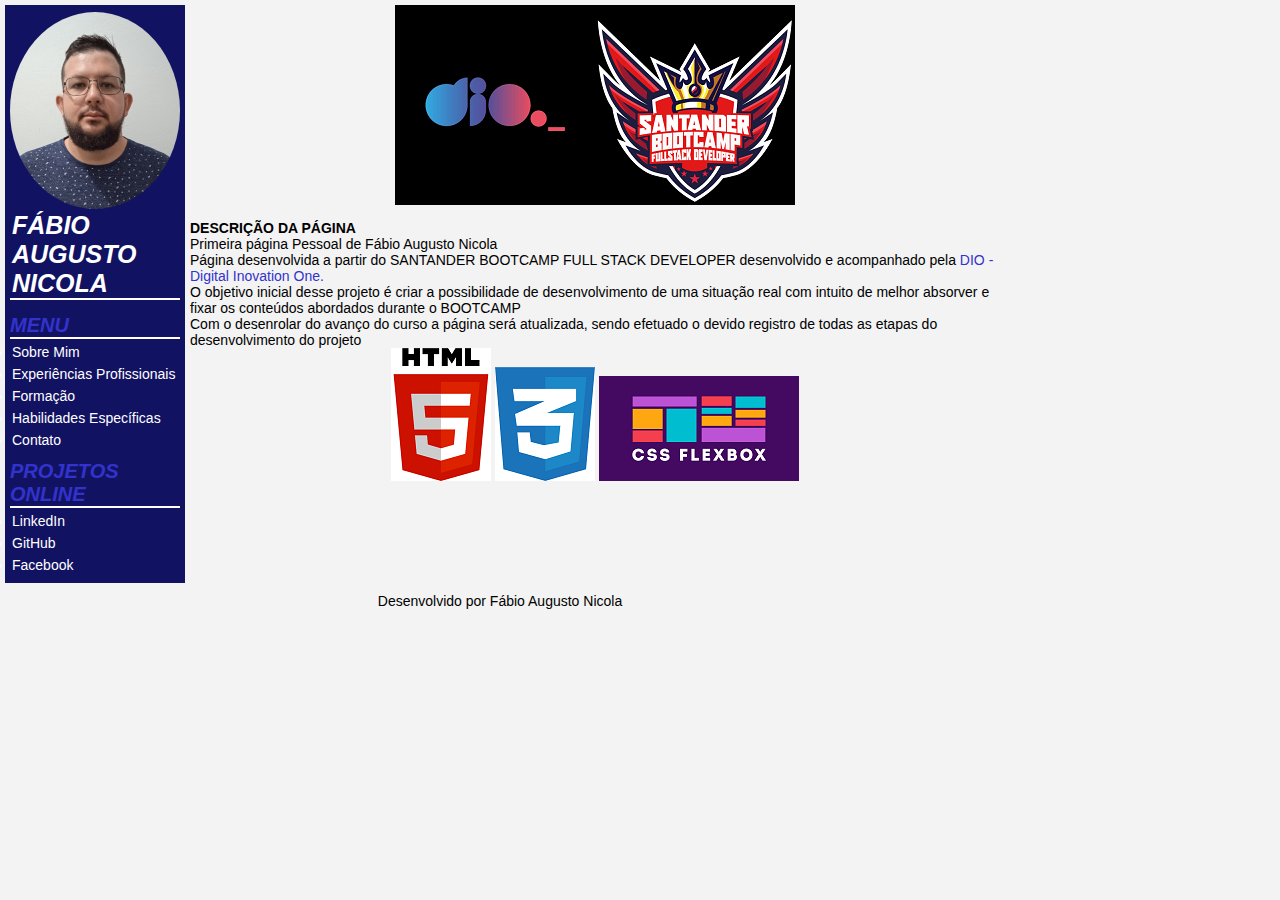
<file: index.html>
<!DOCTYPE html>
<html lang="en">

<head>
    <meta charset="UTF-8">
    <meta http-equiv="X-UA-Compatible" content="IE=edge">
    <meta name="viewport" content="width=device-width, initial-scale=1.0">
    <link rel="stylesheet" href="style.css">
    <title>Fabio Nicola</title>
</head>

<body>
    <div class="wrapper-body">
        <div class="wrapper-principal">
            <div class="wrapper-menu">
                <header class="header-menu">
                    <img src="./img/fotoCurriculo.png" alt="Foto de Perfil" class="photo-perfil">
                    <h1 id="title">FÁBIO Augusto NICOLA</h1>
                    <div id="linha-vertical"></div>
                </header>
                <div class="inside-menu">
                    <h2 class="sub-title">MENU</h2>
                    <div id="linha-vertical"></div>
                    <ul class="menu-list">

                        <li>
                            <a href="/sobre.html" class="href">Sobre Mim</a>
                        </li>
                        <li>
                            <a href="/experiencia.html" class="href">Experiências Profissionais</a>
                        </li>
                        <li>
                            <a href="/formacao.html" class="href">Formação</a>
                        </li>
                        <li>
                            <a href="/skills.html" class="href">Habilidades Específicas</a>
                        </li>
                        <li>
                            <a href="contato.html" class="href">Contato</a>
                        </li>
                    </ul>
                </div>
                <!--fim inside-menu-->
                <footer class="footer-menu">
                    <h3 class="sub-title">Projetos Online</h3>
                    <div id="linha-vertical"></div>
                    <ul class="menu-list">
                        <li><a href="https://www.linkedin.com/in/fabionicola" target="_blank">LinkedIn</a></li>
                        <li><a href="https://github.com/fabionicola" target="_blank">GitHub</a></li>
                        <li><a href="https://m.facebook.com/fabioaugusto.nicola" target="_blank">Facebook</a></li>
                    </ul>
                </footer>
                <!--fim footer-menu-->
            </div>
            <!--fim menu-->
            <div class="wrapper-content">
                <div class="header-content">
                    <img src="./img/dio1.png" alt="Fundo" class="post_img">
                    <img src="./img/escudo.png" alt="Fundo" class="post_img">
                </div>
                <!--fim header-content-->
                <div class="inside-content">
                    <article class="post">
                        <header>
                            <h3 class="post_title">DESCRIÇÃO DA PÁGINA</h3>
                        </header>
                        <p class="post_content">
                        <p>Primeira página Pessoal de Fábio Augusto Nicola</p>
                        <p>Página desenvolvida a partir do SANTANDER BOOTCAMP FULL STACK DEVELOPER desenvolvido e
                            acompanhado
                            pela <a id="link" href="https://www.dio.me/"target="_blank">DIO - Digital Inovation One.</a></p>
                        <p>O objetivo inicial desse projeto é criar a possibilidade de desenvolvimento de uma situação
                            real com
                            intuito de melhor absorver e fixar os conteúdos abordados durante o BOOTCAMP</p>
                        <p>Com o desenrolar do avanço do curso a página será atualizada, sendo efetuado o devido
                            registro de
                            todas as etapas do desenvolvimento do projeto</p>
                        </p>
                    </article>
                    <div>
                        <img src="./img/html.png" alt="Fundo" class="post_img">
                        <img src="./img/css.png" alt="Fundo" class="post_img">
                        <img src="./img/flexbox.png" alt="Fundo" class="post_img">
                    </div>
                </div>
                <!--fim inside-content-->
            </div>
            <!--fim content-->
        </div>
        <!--fim-wrapper-principal-->
        <div class="footer-body">
            <p>Desenvolvido por Fábio Augusto Nicola</p>
        </div>
    </div>
    <!--fim wrapper-body-->
</body>

</html>
</file>
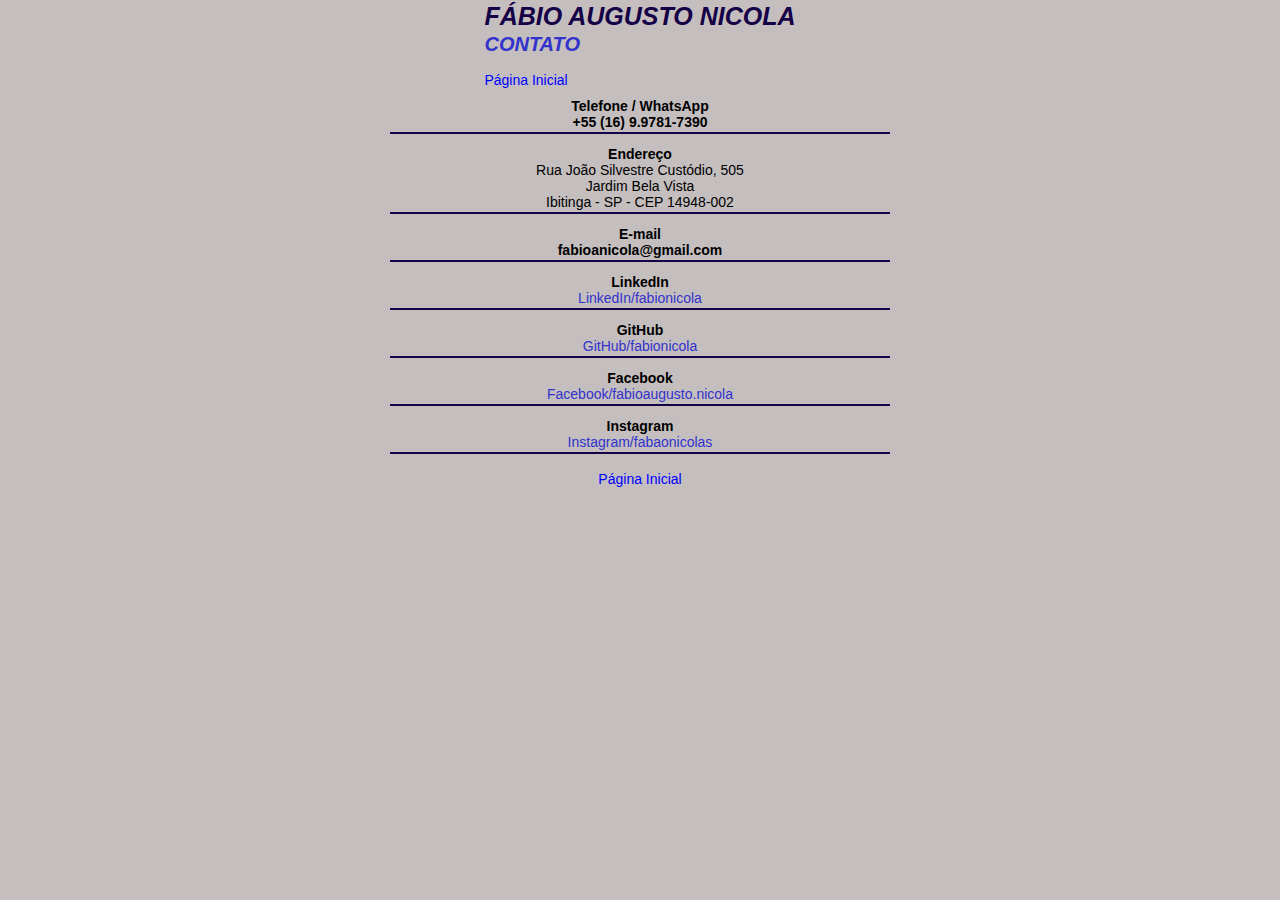
<file: contato.html>
<!DOCTYPE html>
<html lang="en">

<head>
    <meta charset="UTF-8">
    <meta http-equiv="X-UA-Compatible" content="IE=edge">
    <meta name="viewport" content="width=device-width, initial-scale=1.0">
    <link rel="stylesheet" href="style-itens.css">
    <title>Fábio Nicola - Experiências</title>
</head>

<body>
    <div class="wrapper-body">
        <header class="header">
            <h1 id="title">FÁBIO AUGUSTO NICOLA</h1>
            <h2 class="sub-title">CONTATO</h2>
            <br>
            <a href="/index.html" class="voltar">Página Inicial</a>
        </header>
        <div class="wrapper-content">
            <div class="group">
                <h3>Telefone / WhatsApp</h3>
                <h3>+55 (16) 9.9781-7390</h3>
            </div>
            <div id="linha-vertical"></div>
            <div class="group">
                <h3>Endereço</h3>
                <p>Rua João Silvestre Custódio, 505</p>
                <p>Jardim Bela Vista</p>
                <p>Ibitinga - SP - CEP 14948-002</p>
            </div>
            <div id="linha-vertical"></div>
            <div class="group">
                <h3>E-mail</h3>
                <h3>fabioanicola@gmail.com</h3>
            </div>
            <div id="linha-vertical"></div>
            <div class="group">
                <h3>LinkedIn</h3>
                <a id="link" href="https://www.linkedin.com/in/fabionicola" target="_blank">LinkedIn/fabionicola</a>
            </div>
            <div id="linha-vertical"></div>
            <div class="group">
                <h3>GitHub</h3>
                <a id="link" href="https://github.com/fabionicola" target="_blank">GitHub/fabionicola</a>
            </div>
            <div id="linha-vertical"></div>
            <div class="group">
                <h3>Facebook</h3>
                <a id="link" href="https://m.facebook.com/fabioaugusto.nicola"
                    target="_blank">Facebook/fabioaugusto.nicola</a>
            </div>
            <div id="linha-vertical"></div>
            <div class="group">
                <h3>Instagram</h3>
                <a id="link" href="https://www.instagram.com/fabaonicolas/" target="_blank">Instagram/fabaonicolas</a>
            </div>
            <div id="linha-vertical"></div>
        </div>
        <footer>
            <a href="/index.html" class="voltar">Página Inicial</a>
        </footer>
    </div>
</body>

</html>
</file>
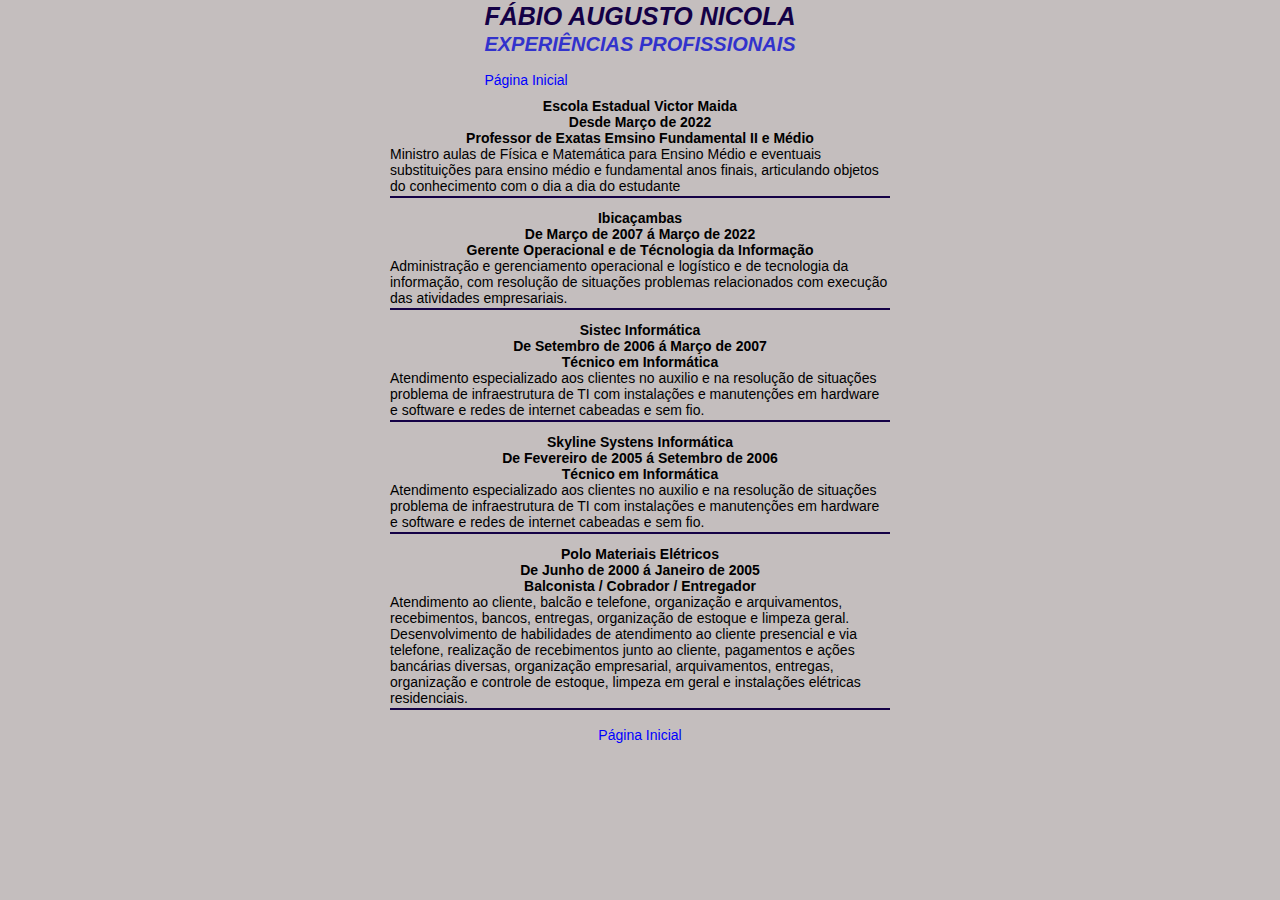
<file: experiencia.html>
<!DOCTYPE html>
<html lang="en">

<head>
    <meta charset="UTF-8">
    <meta http-equiv="X-UA-Compatible" content="IE=edge">
    <meta name="viewport" content="width=device-width, initial-scale=1.0">
    <link rel="stylesheet" href="style-itens.css">
    <title>Fábio Nicola - Experiências</title>
</head>

<body>
    <div class="wrapper-body">
        <header class="header">
            <h1 id="title">FÁBIO AUGUSTO NICOLA</h1>
            <h2 class="sub-title">EXPERIÊNCIAS PROFISSIONAIS</h2>
            <br>
            <a href="/index.html" class="voltar">Página Inicial</a>
        </header>
        <div class="wrapper-content">
            <div class="group">
                <h3>Escola Estadual Victor Maida</h3>
                <h3>Desde Março de 2022</h3>
                <h3>Professor de Exatas Emsino Fundamental II e Médio</h3>
                <p>Ministro aulas de Física e Matemática para Ensino Médio e eventuais substituições para ensino médio e fundamental anos finais, articulando objetos do conhecimento com o dia a dia do estudante</p>
            </div>
            <div id="linha-vertical"></div>
            <div class="group">
                <h3>Ibicaçambas</h3>
                <h3>De Março de 2007 á Março de 2022</h3>
                <h3>Gerente Operacional e de Técnologia da Informação</h3>
                <p>Administração e gerenciamento operacional e logístico e de tecnologia da informação, com resolução de situações problemas relacionados com execução das atividades empresariais.</p>
            </div>
            <div id="linha-vertical"></div>
            <div class="group">
                <h3>Sistec Informática</h3>
                <h3>De Setembro de 2006 á Março de 2007</h3>
                <h3>Técnico em Informática</h3>
                <p>Atendimento especializado aos clientes no auxilio e na resolução de situações problema de infraestrutura de TI com instalações e manutenções em hardware e software e redes de internet cabeadas e sem fio.
                </p>
            </div>
            <div id="linha-vertical"></div>
            <div class="group">
                <h3>Skyline Systens Informática</h3>
                <h3>De Fevereiro de 2005 á Setembro de 2006</h3>
                <h3>Técnico em Informática</h3>
                <p>Atendimento especializado aos clientes no auxilio e na resolução de situações problema de infraestrutura de TI com instalações e manutenções em hardware e software e redes de internet cabeadas e sem fio.
                </p>
            </div>
            <div id="linha-vertical"></div>
            <div class="group">
                <h3>Polo Materiais Elétricos</h3>
                <h3>De Junho de 2000 á Janeiro de 2005</h3>
                <h3>Balconista / Cobrador / Entregador</h3>
                <p>Atendimento ao cliente, balcão e telefone, organização e arquivamentos, recebimentos, bancos, entregas, organização de estoque e limpeza geral. Desenvolvimento de habilidades de atendimento ao cliente presencial e via telefone, realização de recebimentos junto ao cliente, pagamentos e ações bancárias diversas, organização empresarial, arquivamentos, entregas, organização e controle de estoque, limpeza em geral e instalações elétricas residenciais.
                </p>
            </div>
            <div id="linha-vertical"></div>
        </div>
        <footer>
            <a href="/index.html" class="voltar">Página Inicial</a>
        </footer>
    </div>
</body>

</html>
</file>
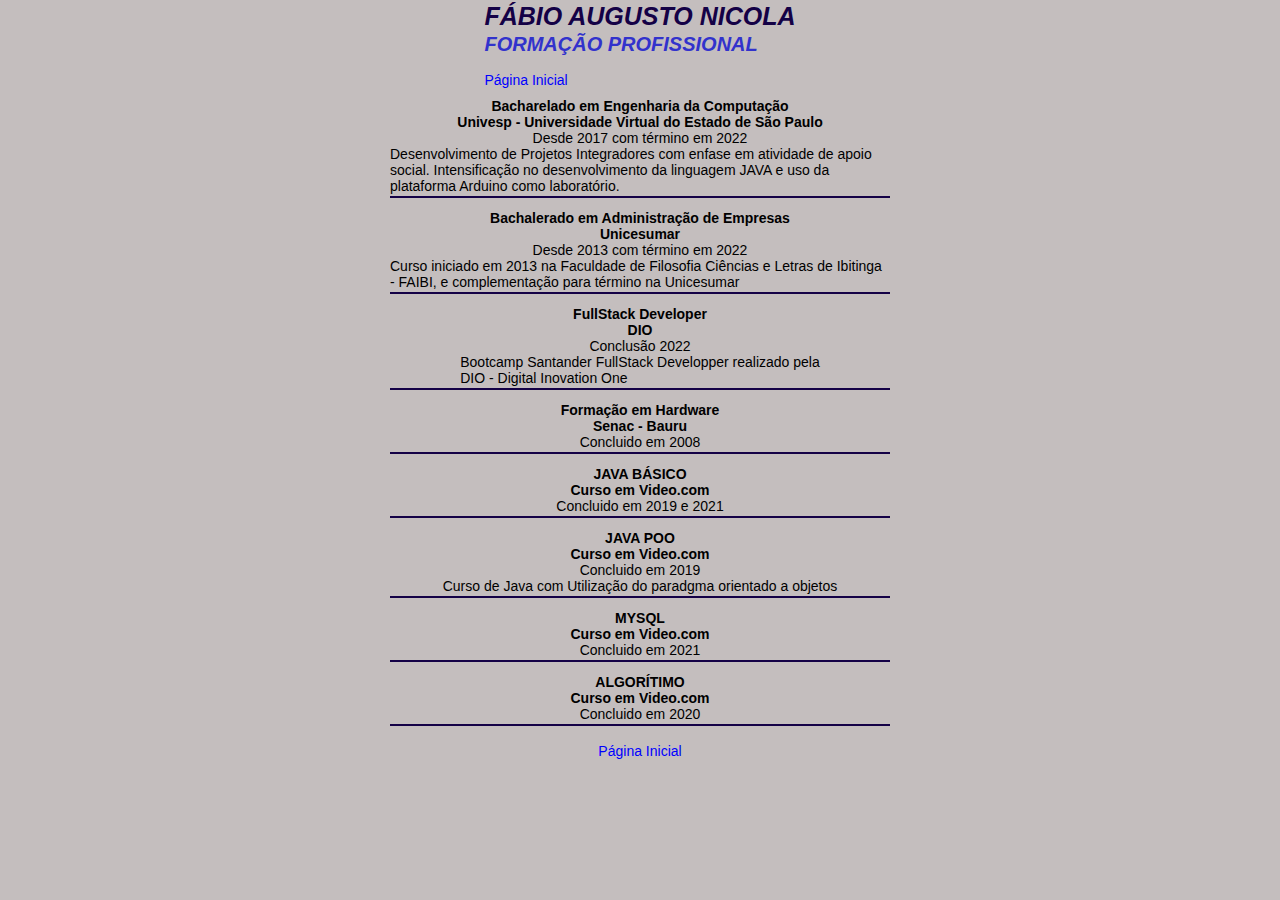
<file: formacao.html>
<!DOCTYPE html>
<html lang="en">

<head>
    <meta charset="UTF-8">
    <meta http-equiv="X-UA-Compatible" content="IE=edge">
    <meta name="viewport" content="width=device-width, initial-scale=1.0">
    <link rel="stylesheet" href="style-itens.css">
    <title>Fábio Nicola - Experiências</title>
</head>

<body>
    <div class="wrapper-body">
        <header class="header">
            <h1 id="title">FÁBIO AUGUSTO NICOLA</h1>
            <h2 class="sub-title">FORMAÇÃO PROFISSIONAL</h2>
            <br>
            <a href="/index.html" class="voltar">Página Inicial</a>
        </header>
        <div class="wrapper-content">
            <div class="group">
                <h3>Bacharelado em Engenharia da Computação</h3>
                <h3>Univesp - Universidade Virtual do Estado de São Paulo</h3>
                <p>Desde 2017 com término em 2022</p>
                <p>Desenvolvimento de Projetos Integradores com enfase em atividade de apoio social. Intensificação no
                    desenvolvimento da linguagem JAVA e uso da plataforma Arduino como laboratório.</p>
            </div>
            <div id="linha-vertical"></div>
            <div class="group">
                <h3>Bachalerado em Administração de Empresas</h3>
                <h3>Unicesumar</h3>
                <p>Desde 2013 com término em 2022</p>
                <p>Curso iniciado em 2013 na Faculdade de Filosofia Ciências e Letras de Ibitinga - FAIBI, e
                    complementação para término na Unicesumar</p>
            </div>
            <div id="linha-vertical"></div>
            <div class="group">
                <h3>FullStack Developer</h3>
                <h3>DIO</h3>
                <p>Conclusão 2022</p>
                <p>Bootcamp Santander FullStack Developper realizado pela <br> DIO - Digital Inovation One</p>
            </div>
            <div id="linha-vertical"></div>
            <div class="group">
                <h3>Formação em Hardware</h3>
                <h3>Senac - Bauru</h3>
                <p>Concluido em 2008</p>
            </div>
            <div id="linha-vertical"></div>
            <div class="group">
                <h3>JAVA BÁSICO</h3>
                <h3>Curso em Video.com</h3>
                <p>Concluido em 2019 e 2021</p>
            </div>
            <div id="linha-vertical"></div>
            <div class="group">
                <h3>JAVA POO</h3>
                <h3>Curso em Video.com</h3>
                <p>Concluido em 2019</p>
                <p>Curso de Java com Utilização do paradgma orientado a objetos</p>
            </div>
            <div id="linha-vertical"></div>
            <div class="group">
                <h3>MYSQL</h3>
                <h3>Curso em Video.com</h3>
                <p>Concluido em 2021</p>
            </div>
            <div id="linha-vertical"></div>
            <div class="group">
                <h3>ALGORÍTIMO</h3>
                <h3>Curso em Video.com</h3>
                <p>Concluido em 2020</p>
            </div>
            <div id="linha-vertical"></div>
        </div>
        <footer>
            <a href="/index.html" class="voltar">Página Inicial</a>
        </footer>
    </div>
</body>

</html>
</file>
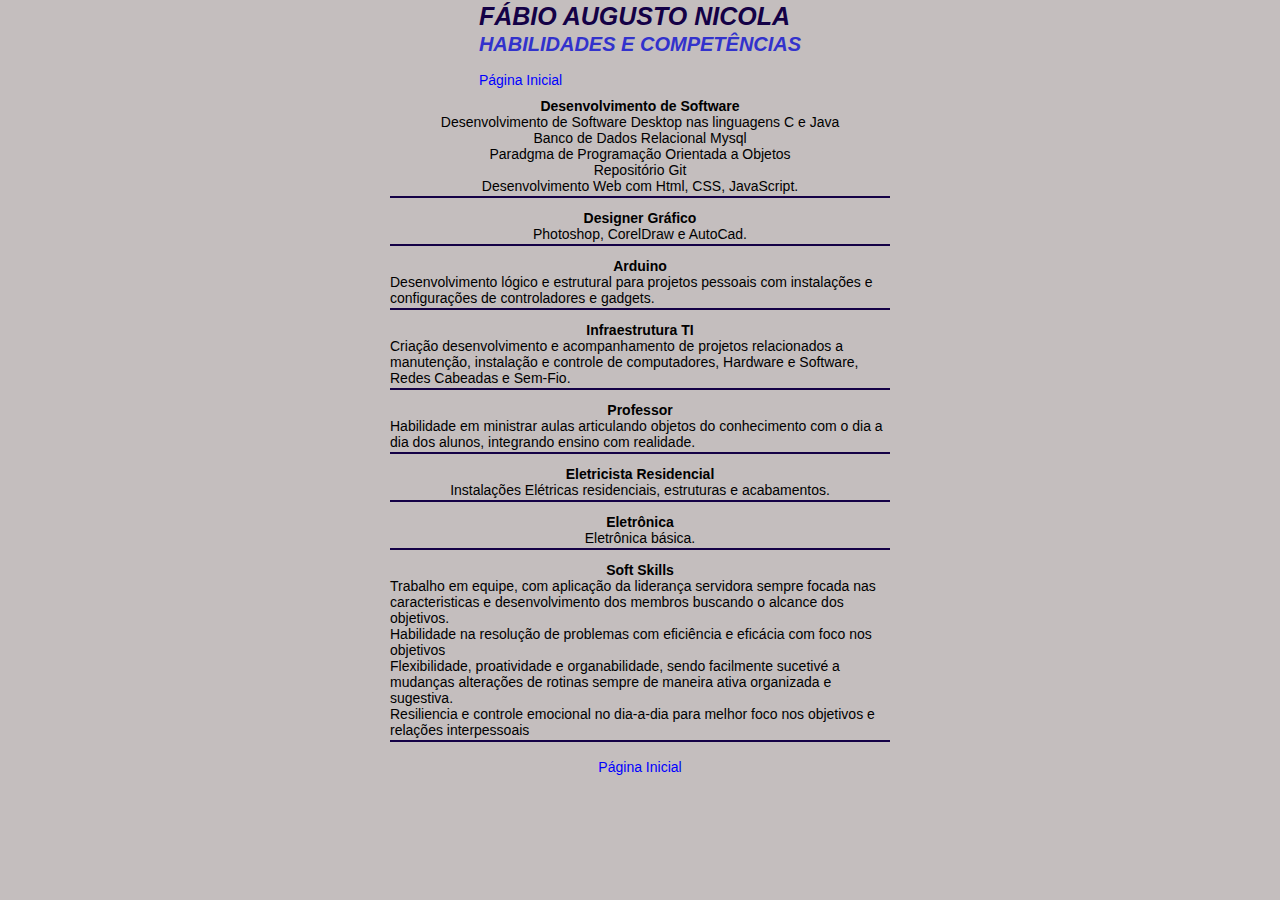
<file: skills.html>
<!DOCTYPE html>
<html lang="en">

<head>
    <meta charset="UTF-8">
    <meta http-equiv="X-UA-Compatible" content="IE=edge">
    <meta name="viewport" content="width=device-width, initial-scale=1.0">
    <link rel="stylesheet" href="style-itens.css">
    <title>Fábio Nicola - Experiências</title>
</head>

<body>
    <div class="wrapper-body">
        <header class="header">
            <h1 id="title">FÁBIO AUGUSTO NICOLA</h1>
            <h2 class="sub-title">HABILIDADES E COMPETÊNCIAS</h2>
            <br>
            <a href="/index.html" class="voltar">Página Inicial</a>
        </header>
        <div class="wrapper-content">
            <div class="group">
                <h3>Desenvolvimento de Software</h3>
                <p>Desenvolvimento de Software Desktop nas linguagens C e Java</p>
                <p>Banco de Dados Relacional Mysql</p>
                <p>Paradgma de Programação Orientada a Objetos</p>
                <p>Repositório Git</p>
                <p>Desenvolvimento Web com Html, CSS, JavaScript.</p>
            </div>
            <div id="linha-vertical"></div>
            <div class="group">
                <h3>Designer Gráfico</h3>
                <p>Photoshop, CorelDraw e AutoCad.</p>
            </div>
            <div id="linha-vertical"></div>
            <div class="group">
                <h3>Arduino</h3>
                <p>Desenvolvimento lógico e estrutural para projetos pessoais com instalações e configurações de
                    controladores e gadgets.</p>
            </div>
            <div id="linha-vertical"></div>
            <div class="group">
                <h3>Infraestrutura TI</h3>
                <p>Criação desenvolvimento e acompanhamento de projetos relacionados a manutenção, instalação e controle
                    de computadores, Hardware e Software, Redes Cabeadas e Sem-Fio.</p>
            </div>
            <div id="linha-vertical"></div>
            <div class="group">
                <h3>Professor</h3>
                <p>Habilidade em ministrar aulas articulando objetos do conhecimento com o dia a dia dos alunos, integrando ensino com realidade.</p>
            </div>
            <div id="linha-vertical"></div>
            <div class="group">
                <h3>Eletricista Residencial</h3>
                <p>Instalações Elétricas residenciais, estruturas e acabamentos.</p>
            </div>
            <div id="linha-vertical"></div>
            <div class="group">
                <h3>Eletrônica</h3>
                <p>Eletrônica básica.</p>
            </div>
            <div id="linha-vertical"></div>
            <div class="group">
                <h3>Soft Skills</h3>
                <p>Trabalho em equipe, com aplicação da liderança servidora sempre focada nas caracteristicas e desenvolvimento dos membros buscando o alcance dos objetivos.</p>
                <p>Habilidade na resolução de problemas com eficiência e eficácia com foco nos objetivos</p>
                <p>Flexibilidade, proatividade e organabilidade, sendo facilmente sucetivé a mudanças alterações de rotinas sempre de maneira ativa organizada e sugestiva.
                <p>Resiliencia e controle emocional no dia-a-dia para melhor foco nos objetivos e relações interpessoais</p>
            </div>
            <div id="linha-vertical"></div>
        </div>
        <footer>
            <a href="/index.html" class="voltar">Página Inicial</a>
        </footer>
    </div>
</body>

</html>
</file>
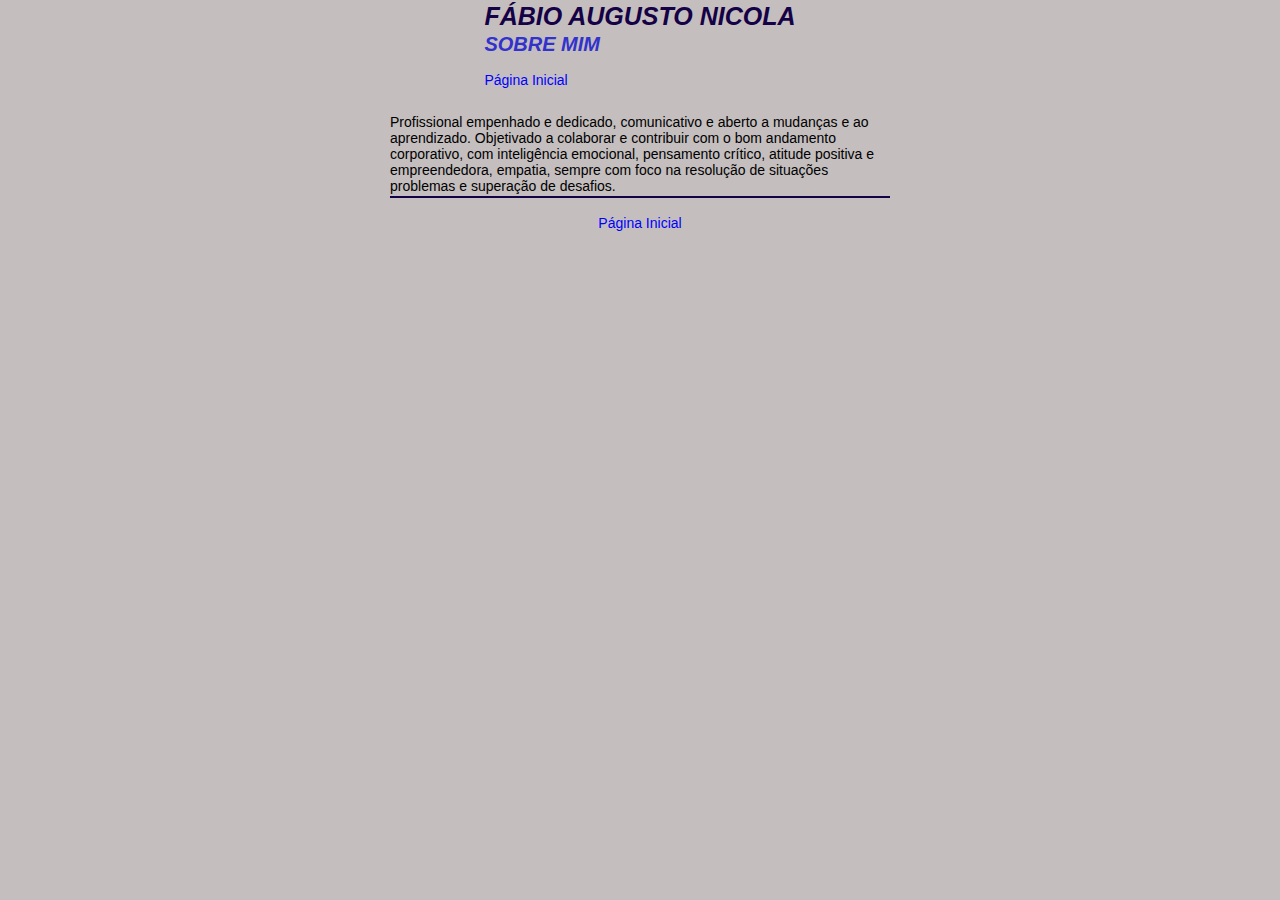
<file: sobre.html>
<!DOCTYPE html>
<html lang="en">

<head>
    <meta charset="UTF-8">
    <meta http-equiv="X-UA-Compatible" content="IE=edge">
    <meta name="viewport" content="width=device-width, initial-scale=1.0">
    <link rel="stylesheet" href="style-itens.css">
    <title>Fábio Nicola - Experiências</title>
</head>

<body>
    <div class="wrapper-body">
        <header class="header">
            <h1 id="title">FÁBIO AUGUSTO NICOLA</h1>
            <h2 class="sub-title">SOBRE MIM</h2>
            <br>
            <a href="/index.html" class="voltar">Página Inicial</a>
        </header>
        <div class="wrapper-content">
            <div class="group">
                <br>
                <p>Profissional empenhado e dedicado, comunicativo e aberto a mudanças e ao aprendizado. Objetivado a colaborar e contribuir com o bom andamento corporativo, com inteligência emocional, pensamento crítico, atitude positiva e empreendedora, empatia, sempre com foco na resolução de situações problemas e superação de desafios.</p>
            </div>
            <div id="linha-vertical"></div>
        </div>
        <footer>
            <a href="/index.html" class="voltar">Página Inicial</a>
        </footer>
    </div>
</body>

</html>
</file>
<file: style.css>
* {
    padding: 0;
    margin: 0;
    box-sizing: border-box;
    text-decoration: none;
    font-family: sans-serif;
    font-size: 14px;
}

#title{
    margin-top: 2px;
    font-size: 25px;
    font-weight: 900;
    text-transform: uppercase;
    font-style: oblique;
}

#link{
    text-decoration: none;
    color: rgb(50, 50, 204);
}

.sub-title{
    margin-top: 2px;
    font-size: 20px;
    font-weight: 900;
    text-transform: uppercase;
    font-style: oblique;
    color: rgb(50, 50, 204);
}

#linha-vertical{
    width: 170px;
    border: 1px solid #ffffff;
}

body{
    width: 1000px;
    min-height: max-content;
    background-color: rgb(243, 243, 243);
    margin: 0;
    padding: 0;
    display: flex;
    align-items: center;
    flex-direction: column;
    justify-content: center;
}

.wrapper-body{
    display: flex;
    align-items: center;
    justify-content: center;
    flex-direction: column;
    width: 100%;
    height: max-content;
}

.wrapper-principal{
    margin-top: 5px;
    display: flex;
    align-items: flex-start;
    flex-direction: row;
    justify-content: center;
    width: 100%;
    height: max-content;
}

.wrapper-menu{
    background-color: rgb(18, 18, 99);
    color: #ffffff;
    text-decoration: none;
    margin-left: 5px;
    margin-right: 5px;
    margin-bottom: 5px;
    padding: 5px;
    display: flex;
    align-items: none;
    flex-direction: column;
    width: 180px;
    height: max-content;
    border: none;
}

.header-menu{
    display: flex;
    align-items: center;
    flex-direction: column;
    padding: 2px;
    width: 100%;
}

.header-menu img{
    border: #505050;
    border-radius: 50%;
}

.inside-menu{
    margin-top: 10px;
    display: flex;
    align-items: flex-start;
    flex-direction: column;
    text-decoration: none;
}

.menu-list {
    font-size: 16px;
    list-style-type: circle;
    padding: 2px;
    margin: 0;
    line-height: 22px;  
}

.menu-list li a {
    color: #ffffff;
    text-decoration: none;    
}

.footer-menu{
    margin-top: 5px;
    display: flex;
    align-items: baseline;
    justify-content: flex-end;
    flex-direction: column;
    width: 100%;
    height: 100%;
}

.wrapper-content{
    display: flex;
    flex-direction: column;
    align-items: center;
    width: 100vh;
}

.header-content{
    display: flex;
    justify-content: center;
}

.inside-content{
    margin-top: 15px;
    display: flex;
    flex-direction: column;
    align-items: center;
    justify-content: center;
    width: 100%;
}

.footer-body{
    display: flex;
    align-items: center;
    justify-content: flex-end;
    flex-direction: column;
    margin-top: 5px;
    width: 100%;
    height: max-content;
}

/*media queries*/

@media (max-width: 650px){
    body{
        background-color: #ffffff;
    }

    .wrapper-principal{
        flex-direction: column;
    }

}
</file>
<file: style-itens.css>
* {
    padding: 0;
    margin: 0;
    box-sizing: border-box;
    text-decoration: none;
    font-family: sans-serif;
    font-size: 14px;
}

#title{
    margin-top: 2px;
    font-size: 25px;
    font-weight: 900;
    text-transform: uppercase;
    font-style: oblique;
    color: #140146;
}

.sub-title{
    margin-top: 2px;
    font-size: 20px;
    font-weight: 900;
    text-transform: uppercase;
    font-style: oblique;
    color: rgb(50, 50, 204);
}

#linha-vertical{
    width: 500px;
    border: 1px solid #140146;
    margin-bottom: 2px;
    margin-top: 2px;
}

#link{
    text-decoration: none;
    color: rgb(50, 50, 204);
}

.voltar{
    text-decoration: none;
    color: blue;
}

body{
    
    min-height: max-content;
    background-color: rgb(196, 190, 190);
    margin: 0;
    padding: 0;
    display: flex;
    align-items: center;
}

.wrapper-body{
    display: flex;
    align-items: center;
    justify-content: center;
    flex-direction: column;
    width: 100%;
}

.wrapper-content{
    display: flex;
    align-items: center;
    justify-content: center;
    flex-direction: column;
    width: 500px;
    margin-bottom: 15px;
}

.wrapper-header{
    display: flex;
    align-items: center;
    flex-direction: column;
    justify-content: center;
}

.group{
    display: flex;
    align-items: center;
    justify-content: center;
    flex-direction: column;
    margin-top: 10px;
}
</file>
